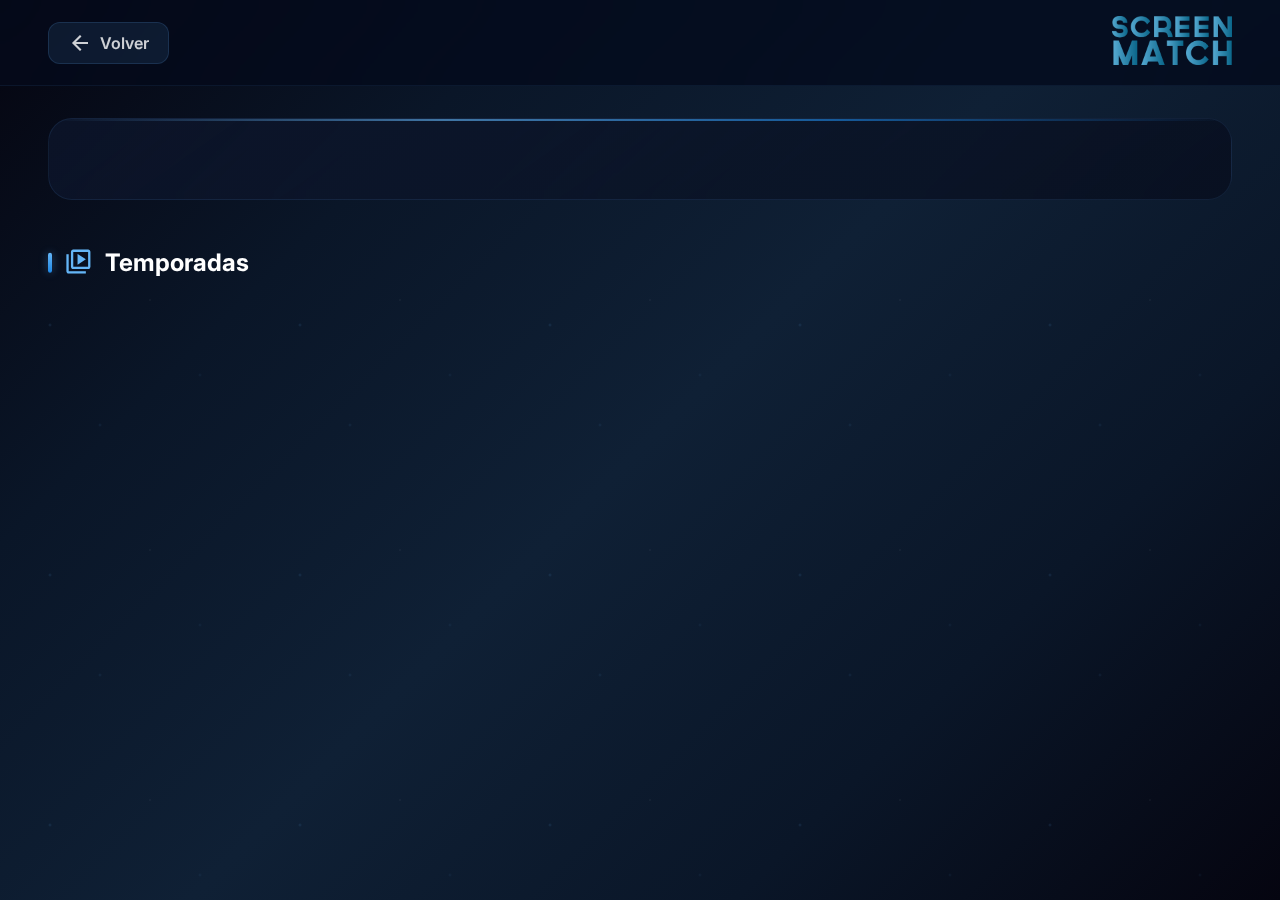
<file: frontend/2086-screenmatch-front-end-main/detalles.html>
<!DOCTYPE html>
<html lang="es">

<head>
    <meta charset="UTF-8">
    <meta name="viewport" content="width=device-width, initial-scale=1.0">
    <link rel="stylesheet"
        href="https://fonts.googleapis.com/css2?family=Material+Symbols+Outlined:opsz,wght,FILL,GRAD@48,400,0,0" />
    <link rel="preconnect" href="https://fonts.googleapis.com">
    <link rel="preconnect" href="https://fonts.gstatic.com" crossorigin>
    <link href="https://fonts.googleapis.com/css2?family=Inter:wght@400;600;700;800&display=swap" rel="stylesheet">
    <link rel="stylesheet" href="styles.css">
    <link rel="stylesheet" href="css/detalhes.css">

    <title>Screenmatch - Detalles</title>
</head>

<body>
    <!-- Header -->
    <header class="detail-header">
        <a href="index.html" class="back-btn">
            <span class="material-symbols-outlined">arrow_back</span>
            <span>Volver</span>
        </a>
        <div class="detail-header__logo">
            <img src="./img/logo.png" alt="Logo ScreenMatch">
        </div>
    </header>

    <main class="ficha">
        <!-- Hero de la serie -->
        <div class="ficha-descripcion" id="ficha-descripcion">
            <!-- Las informaciones serán agregadas aqui -->
        </div>

        <!-- Selector de temporadas en cards -->
        <section class="temporadas-section">
            <h3 class="temporadas-title">
                <span class="material-symbols-outlined">video_library</span>
                Temporadas
            </h3>
            <div class="temporadas-cards" id="temporadas-cards">
                <!-- Las cards de temporadas se generan dinámicamente -->
            </div>
        </section>

        <!-- Episodios de la temporada seleccionada -->
        <section class="episodios-section" id="episodios-section" style="display:none;">
            <div class="episodios-header">
                <h3 class="episodios-title" id="episodios-title">
                    <span class="material-symbols-outlined">movie</span>
                    Episodios
                </h3>
                <button class="btn-volver-temporadas" id="btn-volver-temporadas">
                    <span class="material-symbols-outlined">grid_view</span>
                    Ver todas las temporadas
                </button>
            </div>
            <div class="episodios-grid" id="temporadas-episodios">
                <!-- Las informaciones seran ingresadas aquí -->
            </div>
        </section>

        <!-- Select oculto para compatibilidad -->
        <select id="temporadas-select" class="dropdown-select" style="display:none;">
        </select>
    </main>

    <script src="./scripts/series.js" type="module"></script>
</body>

</html>
</file>
<file: frontend/2086-screenmatch-front-end-main/styles.css>
* {
    margin: 0;
    padding: 0;
    box-sizing: border-box;
}

body {
    font-family: 'Inter', sans-serif;
    color: white;
}

.dropdown-select {
    width: 30%;
    margin: 0;
    padding: 6px 8px 6px 10px;
    height: 40px; 
    line-height: 20px; 
    font-size: 16px;
    color: #62717a;
    text-shadow: 0 1px white;
    background: #f2f2f2;
  }
</file>
<file: frontend/2086-screenmatch-front-end-main/css/detalhes.css>
/* ==================== FONDO ==================== */
body {
    background: linear-gradient(135deg,
            #050510 0%,
            #0a1628 25%,
            #0f2035 50%,
            #0a1628 75%,
            #050510 100%);
    background-repeat: no-repeat;
    background-size: cover;
    background-attachment: fixed;
    min-height: 100vh;
    overflow-x: hidden;
    font-family: 'Inter', sans-serif;
    color: #fff;
}

body::before {
    content: '';
    position: fixed;
    top: 0;
    left: 0;
    width: 100%;
    height: 100%;
    background-image:
        radial-gradient(2px 2px at 20% 30%, rgba(100, 180, 255, 0.15), transparent),
        radial-gradient(2px 2px at 40% 70%, rgba(100, 180, 255, 0.1), transparent),
        radial-gradient(1px 1px at 60% 20%, rgba(255, 255, 255, 0.12), transparent),
        radial-gradient(2px 2px at 80% 50%, rgba(100, 180, 255, 0.08), transparent);
    background-size: 250px 250px;
    animation: particlesDrift 60s linear infinite;
    z-index: 0;
    pointer-events: none;
}

@keyframes particlesDrift {
    0% { transform: translateY(0); }
    100% { transform: translateY(-250px); }
}

/* Scrollbar */
::-webkit-scrollbar { width: 6px; }
::-webkit-scrollbar-track { background: rgba(0, 0, 0, 0.3); }
::-webkit-scrollbar-thumb { background: linear-gradient(180deg, #1e88e5, #64b5f6); border-radius: 3px; }

/* ==================== HEADER ==================== */
.detail-header {
    display: flex;
    align-items: center;
    justify-content: space-between;
    padding: 1em 3em;
    background: rgba(5, 10, 25, 0.8);
    backdrop-filter: blur(20px) saturate(1.6);
    border-bottom: 1px solid rgba(100, 180, 255, 0.08);
    position: sticky;
    top: 0;
    z-index: 100;
}

.back-btn {
    display: flex;
    align-items: center;
    gap: 0.5em;
    text-decoration: none;
    color: rgba(255, 255, 255, 0.8);
    font-size: 1em;
    font-weight: 600;
    padding: 0.5em 1.2em;
    border-radius: 12px;
    background: rgba(100, 180, 255, 0.1);
    border: 1px solid rgba(100, 180, 255, 0.15);
    transition: all 0.3s ease;
}

.back-btn:hover {
    background: rgba(100, 180, 255, 0.2);
    border-color: rgba(100, 180, 255, 0.4);
    color: #64b5f6;
    transform: translateX(-3px);
}

.detail-header__logo img {
    width: 120px;
    height: auto;
    opacity: 0.8;
}

/* ==================== FICHA PRINCIPAL ==================== */
.ficha {
    padding: 2em 3em;
    position: relative;
    z-index: 1;
    max-width: 1400px;
    margin: 0 auto;
}

.ficha-descripcion {
    display: flex;
    gap: 3em;
    padding: 2.5em;
    background: linear-gradient(145deg, rgba(15, 25, 50, 0.6), rgba(8, 14, 30, 0.8));
    border-radius: 24px;
    border: 1px solid rgba(100, 180, 255, 0.1);
    backdrop-filter: blur(10px);
    margin-bottom: 3em;
    animation: fadeInUp 0.6s ease both;
    position: relative;
    overflow: hidden;
}

.ficha-descripcion::before {
    content: '';
    position: absolute;
    top: 0;
    left: 0;
    right: 0;
    height: 2px;
    background: linear-gradient(90deg, transparent, #64b5f6, #1e88e5, transparent);
    opacity: 0.6;
}

.ficha-descripcion img {
    width: 280px;
    height: auto;
    border-radius: 16px;
    box-shadow: 0 20px 50px rgba(0, 0, 0, 0.5), 0 0 30px rgba(30, 100, 200, 0.1);
    object-fit: cover;
    flex-shrink: 0;
}

.ficha-descripcion div {
    display: flex;
    flex-direction: column;
    gap: 1.5em;
    justify-content: center;
}

.ficha-descripcion h2 {
    font-size: 2.8em;
    font-weight: 800;
    letter-spacing: -0.03em;
    background: linear-gradient(135deg, #ffffff, #90caf9);
    -webkit-background-clip: text;
    background-clip: text;
    -webkit-text-fill-color: transparent;
    line-height: 1.1;
}

.descricao-texto {
    display: flex;
    flex-direction: column;
    gap: 0.8em;
}

.descricao-texto p {
    font-size: 1em;
    line-height: 1.7;
    color: rgba(255, 255, 255, 0.75);
}

.descricao-texto b {
    color: #64b5f6;
}

/* ==================== TEMPORADAS SECTION ==================== */
.temporadas-section {
    margin-bottom: 3em;
    animation: fadeInUp 0.6s ease 0.2s both;
}

.temporadas-title {
    display: flex;
    align-items: center;
    gap: 0.5em;
    font-size: 1.5em;
    font-weight: 700;
    margin-bottom: 1.5em;
    color: #fff;
    position: relative;
    padding-left: 16px;
}

.temporadas-title::before {
    content: '';
    position: absolute;
    left: 0;
    top: 50%;
    transform: translateY(-50%);
    width: 4px;
    height: 70%;
    background: linear-gradient(180deg, #64b5f6, #1e88e5);
    border-radius: 2px;
    box-shadow: 0 0 8px rgba(100, 180, 255, 0.4);
}

.temporadas-title .material-symbols-outlined {
    color: #64b5f6;
    font-size: 1.2em;
}

/* Cards de temporadas */
.temporadas-cards {
    display: grid;
    grid-template-columns: repeat(auto-fill, minmax(200px, 1fr));
    gap: 1.2em;
}

.temporada-card {
    position: relative;
    padding: 1.8em 1.5em;
    background: linear-gradient(160deg, rgba(18, 30, 55, 0.7), rgba(8, 14, 30, 0.9));
    border: 1px solid rgba(100, 180, 255, 0.1);
    border-radius: 20px;
    cursor: pointer;
    transition: all 0.4s cubic-bezier(0.25, 0.46, 0.45, 0.94);
    overflow: hidden;
    text-align: center;
}

.temporada-card::before {
    content: '';
    position: absolute;
    top: 0;
    left: -100%;
    width: 100%;
    height: 3px;
    background: linear-gradient(90deg, transparent, #64b5f6, #90caf9, transparent);
    transition: left 0.5s ease;
}

.temporada-card:hover::before {
    left: 100%;
}

.temporada-card::after {
    content: '';
    position: absolute;
    inset: 0;
    background: radial-gradient(circle at 50% 0%, rgba(100, 180, 255, 0.08) 0%, transparent 60%);
    opacity: 0;
    transition: opacity 0.4s ease;
    pointer-events: none;
}

.temporada-card:hover::after {
    opacity: 1;
}

.temporada-card:hover {
    transform: translateY(-8px) scale(1.02);
    border-color: rgba(100, 180, 255, 0.35);
    box-shadow:
        0 20px 50px rgba(0, 0, 0, 0.5),
        0 0 40px rgba(30, 100, 200, 0.12);
}

.temporada-card.active {
    border-color: #1e88e5;
    background: linear-gradient(160deg, rgba(30, 80, 170, 0.3), rgba(15, 40, 100, 0.4));
    box-shadow: 0 0 25px rgba(30, 136, 229, 0.2), 0 10px 30px rgba(0, 0, 0, 0.3);
}

.temporada-card.active::after {
    opacity: 1;
    background: radial-gradient(circle at 50% 0%, rgba(30, 136, 229, 0.15) 0%, transparent 60%);
}

.temporada-card__icon {
    font-size: 2.5em;
    margin-bottom: 0.3em;
    display: block;
    background: linear-gradient(135deg, #64b5f6, #1e88e5);
    -webkit-background-clip: text;
    background-clip: text;
    -webkit-text-fill-color: transparent;
}

.temporada-card__number {
    font-size: 2em;
    font-weight: 800;
    display: block;
    margin-bottom: 0.2em;
    background: linear-gradient(135deg, #ffffff, #90caf9);
    -webkit-background-clip: text;
    background-clip: text;
    -webkit-text-fill-color: transparent;
}

.temporada-card__label {
    font-size: 0.85em;
    color: rgba(255, 255, 255, 0.5);
    text-transform: uppercase;
    letter-spacing: 0.1em;
    font-weight: 600;
}

.temporada-card--todas {
    background: linear-gradient(160deg, rgba(100, 180, 255, 0.12), rgba(30, 80, 170, 0.15));
    border-style: dashed;
    border-color: rgba(100, 180, 255, 0.2);
}

.temporada-card--todas:hover {
    border-color: rgba(100, 180, 255, 0.5);
    background: linear-gradient(160deg, rgba(100, 180, 255, 0.18), rgba(30, 80, 170, 0.22));
}

/* ==================== EPISODIOS SECTION ==================== */
.episodios-section {
    animation: fadeInUp 0.4s ease both;
    margin-bottom: 3em;
}

.episodios-header {
    display: flex;
    align-items: center;
    justify-content: space-between;
    margin-bottom: 1.5em;
    flex-wrap: wrap;
    gap: 1em;
}

.episodios-title {
    display: flex;
    align-items: center;
    gap: 0.5em;
    font-size: 1.5em;
    font-weight: 700;
    color: #fff;
    position: relative;
    padding-left: 16px;
}

.episodios-title::before {
    content: '';
    position: absolute;
    left: 0;
    top: 50%;
    transform: translateY(-50%);
    width: 4px;
    height: 70%;
    background: linear-gradient(180deg, #f093fb, #f5576c);
    border-radius: 2px;
    box-shadow: 0 0 8px rgba(240, 147, 251, 0.4);
}

.episodios-title .material-symbols-outlined {
    color: #f093fb;
}

.btn-volver-temporadas {
    display: flex;
    align-items: center;
    gap: 0.4em;
    padding: 0.6em 1.2em;
    border: 1px solid rgba(100, 180, 255, 0.2);
    background: rgba(100, 180, 255, 0.08);
    color: #64b5f6;
    border-radius: 12px;
    cursor: pointer;
    font-family: 'Inter', sans-serif;
    font-size: 0.9em;
    font-weight: 600;
    transition: all 0.3s ease;
}

.btn-volver-temporadas:hover {
    background: rgba(100, 180, 255, 0.18);
    border-color: rgba(100, 180, 255, 0.4);
    transform: translateX(3px);
}

.btn-volver-temporadas .material-symbols-outlined {
    font-size: 1.2em;
}

/* Grid de episodios */
.episodios-grid {
    display: grid;
    grid-template-columns: repeat(auto-fill, minmax(320px, 1fr));
    gap: 1em;
}

/* Separador de temporada dentro del grid */
.temporada-separator {
    grid-column: 1 / -1;
    padding: 1em 0 0.5em;
    margin-top: 1em;
    border-top: 1px solid rgba(100, 180, 255, 0.1);
}

.temporada-separator:first-child {
    border-top: none;
    margin-top: 0;
    padding-top: 0;
}

.temporada-separator h4 {
    font-size: 1.1em;
    font-weight: 700;
    color: #64b5f6;
    display: flex;
    align-items: center;
    gap: 0.5em;
}

.temporada-separator h4::after {
    content: '';
    flex: 1;
    height: 1px;
    background: linear-gradient(90deg, rgba(100, 180, 255, 0.3), transparent);
}

/* Card de episodio */
.episodio-card {
    display: flex;
    align-items: center;
    gap: 1em;
    padding: 1.2em 1.4em;
    background: linear-gradient(160deg, rgba(18, 30, 55, 0.5), rgba(8, 14, 30, 0.7));
    border: 1px solid rgba(100, 180, 255, 0.06);
    border-radius: 16px;
    transition: all 0.35s ease;
    position: relative;
    overflow: hidden;
}

.episodio-card::before {
    content: '';
    position: absolute;
    left: 0;
    top: 0;
    bottom: 0;
    width: 3px;
    background: linear-gradient(180deg, #64b5f6, #1e88e5);
    opacity: 0;
    transition: opacity 0.3s ease;
    border-radius: 0 2px 2px 0;
}

.episodio-card:hover {
    background: linear-gradient(160deg, rgba(25, 40, 70, 0.6), rgba(12, 20, 45, 0.8));
    border-color: rgba(100, 180, 255, 0.2);
    transform: translateX(6px);
    box-shadow: 0 8px 25px rgba(0, 0, 0, 0.3);
}

.episodio-card:hover::before {
    opacity: 1;
}

.episodio-card__number {
    display: flex;
    align-items: center;
    justify-content: center;
    width: 42px;
    height: 42px;
    border-radius: 12px;
    background: rgba(100, 180, 255, 0.1);
    border: 1px solid rgba(100, 180, 255, 0.15);
    font-weight: 800;
    font-size: 1em;
    color: #64b5f6;
    flex-shrink: 0;
}

.episodio-card__info {
    flex: 1;
    min-width: 0;
}

.episodio-card__title {
    font-size: 0.95em;
    font-weight: 600;
    color: rgba(255, 255, 255, 0.9);
    white-space: nowrap;
    overflow: hidden;
    text-overflow: ellipsis;
}

.episodio-card__meta {
    font-size: 0.78em;
    color: rgba(255, 255, 255, 0.4);
    margin-top: 0.3em;
}

/* ==================== ANIMATIONS ==================== */
@keyframes fadeInUp {
    from {
        opacity: 0;
        transform: translateY(25px);
    }
    to {
        opacity: 1;
        transform: translateY(0);
    }
}

@keyframes cardEnter {
    from {
        opacity: 0;
        transform: translateY(15px) scale(0.97);
    }
    to {
        opacity: 1;
        transform: translateY(0) scale(1);
    }
}

.episodio-card {
    animation: cardEnter 0.4s ease both;
}

/* ==================== RESPONSIVE ==================== */
@media screen and (max-width: 900px) {
    .ficha {
        padding: 1.5em;
    }

    .ficha-descripcion {
        flex-direction: column;
        align-items: center;
        text-align: center;
        padding: 1.5em;
        gap: 1.5em;
    }

    .ficha-descripcion img {
        width: 200px;
    }

    .ficha-descripcion h2 {
        font-size: 2em;
    }

    .temporadas-cards {
        grid-template-columns: repeat(auto-fill, minmax(150px, 1fr));
    }

    .episodios-grid {
        grid-template-columns: 1fr;
    }

    .detail-header {
        padding: 0.8em 1.5em;
    }

    .episodios-header {
        flex-direction: column;
        align-items: flex-start;
    }
}

@media screen and (max-width: 600px) {
    .ficha {
        padding: 1em;
    }

    .temporadas-cards {
        grid-template-columns: repeat(2, 1fr);
    }

    .ficha-descripcion h2 {
        font-size: 1.6em;
    }
}
</file>
